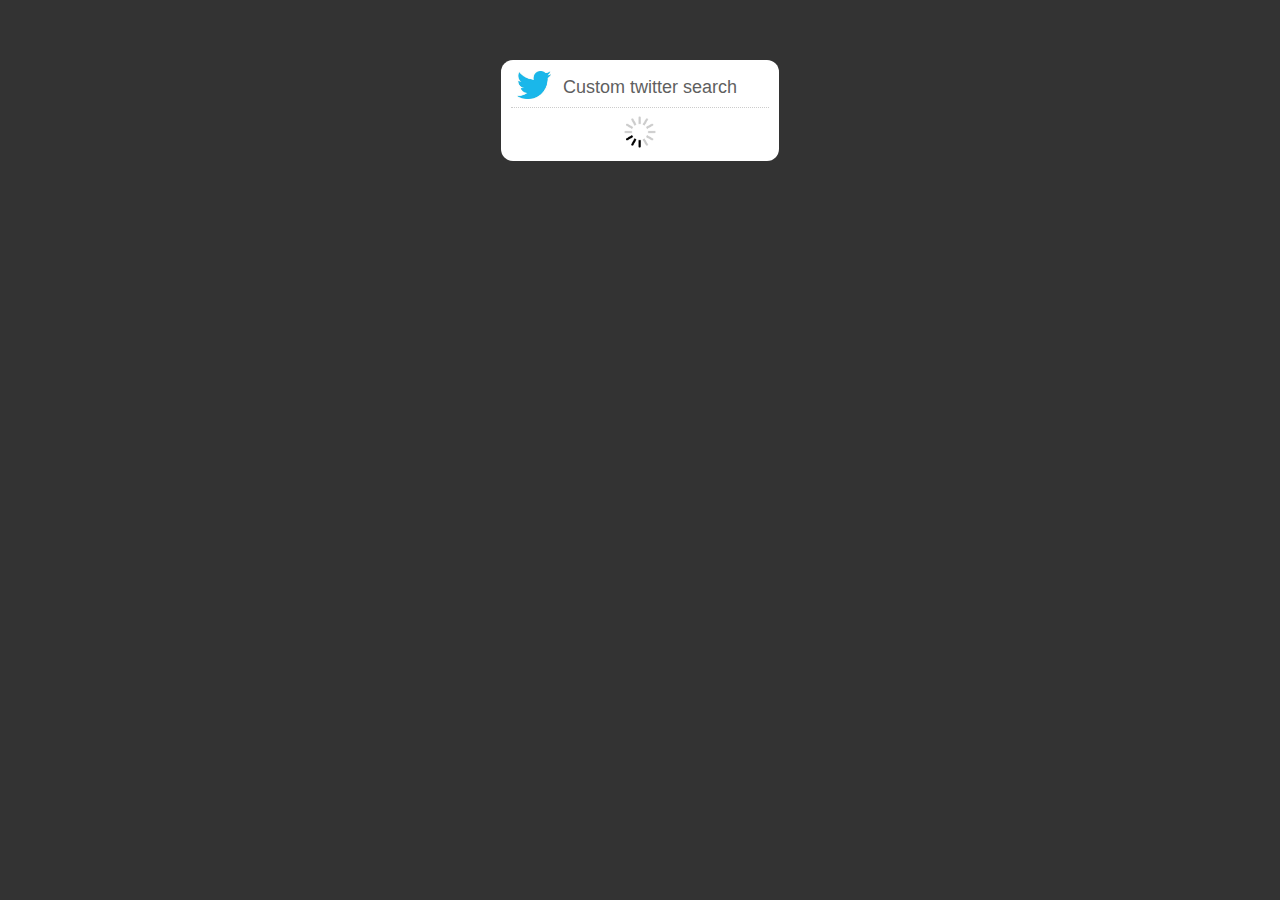
<file: TwitterFeed/index.html>
<html>
<head>
<script type="text/javascript" src="http://code.jquery.com/jquery-1.8.2.min.js"></script>
<script type="text/javascript" src="js/twitter-feed-search.js"></script>
<link href="css/twitter-styles.css" rel="stylesheet" type="text/css" />
<meta http-equiv="refresh" content="10" />
</head>
<body>
<div id="twitter-feed"></div>
</body>
</html>
</file>
<file: TwitterFeed/css/twitter-styles.css>
body {
    background-color:#333; 
    font-family:Arial, Helvetica, sans-serif;  
}
 
img  {
    border:none;
}
 
#loading-container {
    padding:16px 0px 16px 0px;
    text-align:center; 
}
  
#twitter-feed {
    width:258px;
    margin:auto;
    font-family: Arial, Helvetica, sans-serif;
    margin-top:60px;
    padding:8px 10px 5px 10px;
    border-radius:12px;
    background-color:#FFF;
    color:#333;
    overflow:auto;
}
  
#twitter-feed h1 {
    color:#5F5F5F;
    margin:0px;
    padding:9px 0px 9px 0px;
    font-size:18px;
    font-weight:lighter;   
}
  
.twitter-article, #loading-container {
    width:100%;
    border-top:1px dotted #CCC;
    float:left;
    padding:8px 0px 8px 0px;
    position:relative;
}
.twitter-pic {
    position:absolute;
}
  
.twitter-pic img {
    float:left;
    border-radius:7px; 
    border:none;
      
}
  
/* -------- TEXT STYLING ------*/
.twitter-text {
    width:100%;
    float:left;
    font-size:11px;
    padding-left:52px;
    -moz-box-sizing: border-box;
    -webkit-box-sizing: border-box;
    box-sizing: border-box;
}
.twitter-text p {
    margin:0px;
    line-height:15px;  
}
.twitter-text a,  h1 a {
    color: #00acee;
    text-decoration: none;
}
.twitter-text a:hover,  h1 a:hover {
    text-decoration: underline;
    color: #00acee;
}
  
.tweet-time {
    font-size:10px;
    color:#878787;
    float:right;
}
.tweet-time a, .tweet-time a:hover {
    color:#878787;
}
  
.tweetprofilelink a {
    color:#444;
}
.tweetprofilelink a:hover {
    color:#444;
}
  
/* -------- FEED  ACTIONS ------*/
#twitter-actions {
    width:75px;
    float:right;
    margin-right:5px;  
    margin-top:3px;
        display:none;
}
.intent {
    width:25px;
    height:16px;
    float:left;
}
.intent a{
    width:25px;
    height:16px;
    display:block;
    background-image:url(../images/tweet-actions.png);
    float:left;
}
.intent a:hover{
    background-position:-25px 0px;
}
  
#intent-retweet a{
    background-position:0px -17px;
}
#intent-retweet a:hover{
    background-position:-25px -17px;
}
#intent-fave a{
    background-position:0px -36px;
}
#intent-fave a:hover{
    background-position:-25px -36px;
}
  
#retweet-indicator {
    width:14px;
    height:10px;
    background-image:url(../images/tweet-actions.png);
    background-position:-5px -54px;
    margin-top:3px;
    float:left;
}
</file>
